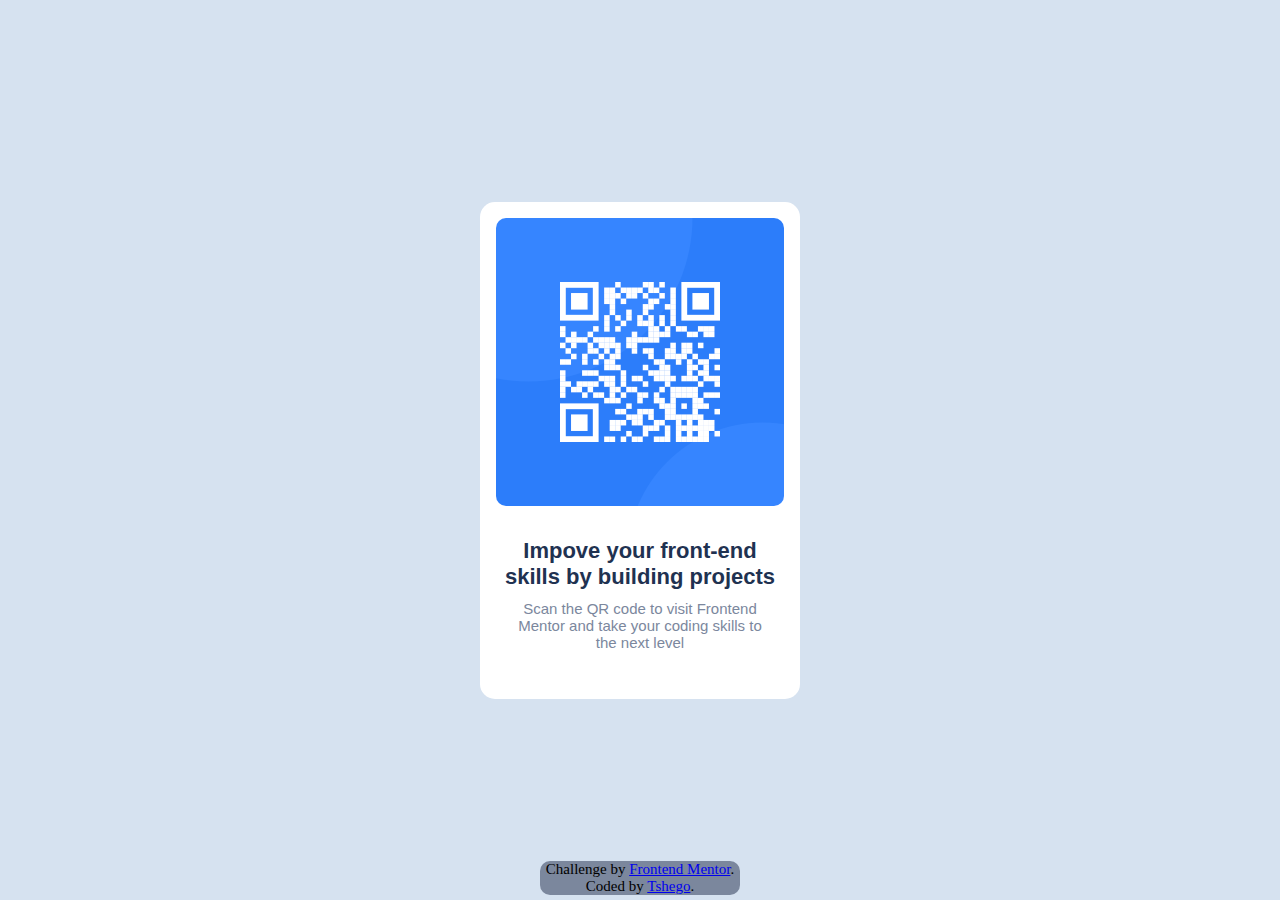
<file: qr-code-component-main/index.html>
<!DOCTYPE html>
<html lang="en">
  <head>
    <meta charset="UTF-8" />
    <meta name="viewport" content="width=device-width, initial-scale=1.0" />
    <!-- displays site properly based on user's device -->

    <link
      rel="icon"
      type="image/png"
      sizes="32x32"
      href="./images/favicon-32x32.png"
    />
    <title>Frontend Mentor | QR code component</title>
    <link rel="stylesheet" href="style.css" />
  </head>
  <body>
    <div class="container">
      <div class="card">
        <img src="./images/image-qr-code.png" alt="image-qr-code.png" />
        <div class="image-info">
          <h2>Impove your front-end skills by building projects</h2>

          <p>
            Scan the QR code to visit Frontend Mentor and take your coding
            skills to the next level
          </p>
        </div>
      </div>
    </div>
    <footer>
      <p class="attribution">
        Challenge by <a href="https://www.frontendmentor.io?ref=challenge" target="_blank">Frontend Mentor</a>.
        Coded by <a href="https://www.linkedin.com/in/tshegofatso-motlhakane-905600233/">Tshego</a>.
      </p>
    </footer>
  </body>
</html>
</file>
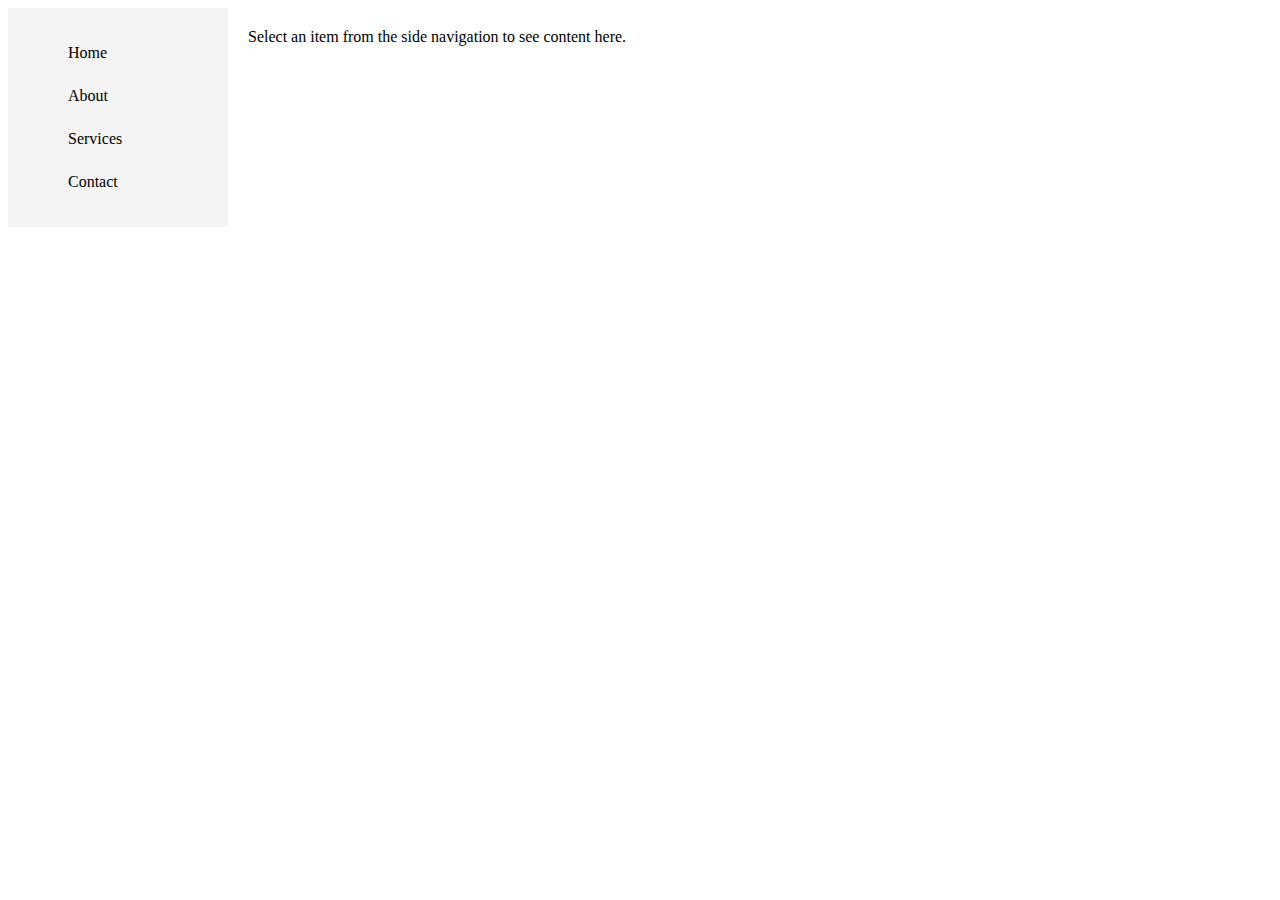
<file: blog-preview-card-main/prac.html>
<!DOCTYPE html>
<html lang="en">
<head>
    <meta charset="UTF-8">
    <meta name="viewport" content="width=device-width, initial-scale=1.0">
    <title>Dynamic Main Content</title>
    <style>
        body {
            display: flex;
        }
        .side-nav {
            width: 200px;
            background-color: #f4f4f4;
            padding: 10px;
        }
        .side-nav li {
            list-style: none;
            padding: 10px;
            cursor: pointer;
            margin: 5px 0;
        }
        .side-nav li:hover {
            background-color: #ddd;
        }
        main {
            flex: 1;
            padding: 20px;
        }
    </style>
</head>
<body>
    <nav class="side-nav">
        <ul>
            <li data-content="Content for Home">Home</li>
            <li data-content="Content for About">About</li>
            <li data-content="Content for Services">Services</li>
            <li data-content="Content for Contact">Contact</li>
        </ul>
    </nav>
    <main>
        Select an item from the side navigation to see content here.
    </main>
    <script>
        // Get all navigation items
        const navItems = document.querySelectorAll('.side-nav li');

        // Get the main element
        const mainContent = document.querySelector('main');

        // Add click event listener to each nav item
        navItems.forEach(item => {
            item.addEventListener('click', () => {
                // Update main content with the data-content attribute of the clicked item
                mainContent.textContent = item.getAttribute('data-content');
            });
        });
    </script>
</body>
</html>
</file>
<file: qr-code-component-main/style.css>
:root{
  --White: hsl(0, 0%, 100%);
  --Light-gray: hsl(212, 45%, 89%);
  --Grayish-blue: hsl(220, 15%, 55%);
  --Dark-blue: hsl(218, 44%, 22%)
}

*{margin: 0;
padding: 0;}

body {
  height: 100vh;
  width: 100%;
  background-color:var(--Light-gray);
  
}

.container {
  width: 100%;
  height: 100vh;
  display: flex;
  justify-content: center;
  align-items: center;
 
}


.card{
  
  height: 497px;
  width: 320px;
  background-color: var(--White);
  border-radius: 15px;
  display: flex;
  flex-direction: column;
  align-items: center;
  justify-content: space-around;
}

img{
  height: 288px;
  width: 288px;
  border-radius: 10px;
}

.image-info{

  height: 129px;
  width: 288px;
  margin-bottom: 16px;
  display: flex;
  flex-direction: column;
  align-items: center;

}

h2{
  font-family: 'Outfit', sans-serif;
  color: var(--Dark-blue);
  font-weight: 700;
  font-size: 22px;
  text-align: center;
}

.image-info p{
  color: var(--Grayish-blue);
  font-weight: 400;
  font-size: 15px;
  text-align: center;
  font-family: 'Segoe UI', Tahoma, Geneva, Verdana, sans-serif;
  margin-top: 10px;
  width: 256px;
}

footer{
  width: 100%;
  position: absolute;
  bottom: 5px;
  display: flex;
  align-items: center;
  justify-content: center;
}

.attribution{
  background-color: var(--Grayish-blue);
  border-radius: 10px;
  width: 200px;
  font-size: clamp(10px, 2vw , 15px);
  text-align: center;
}
</file>
